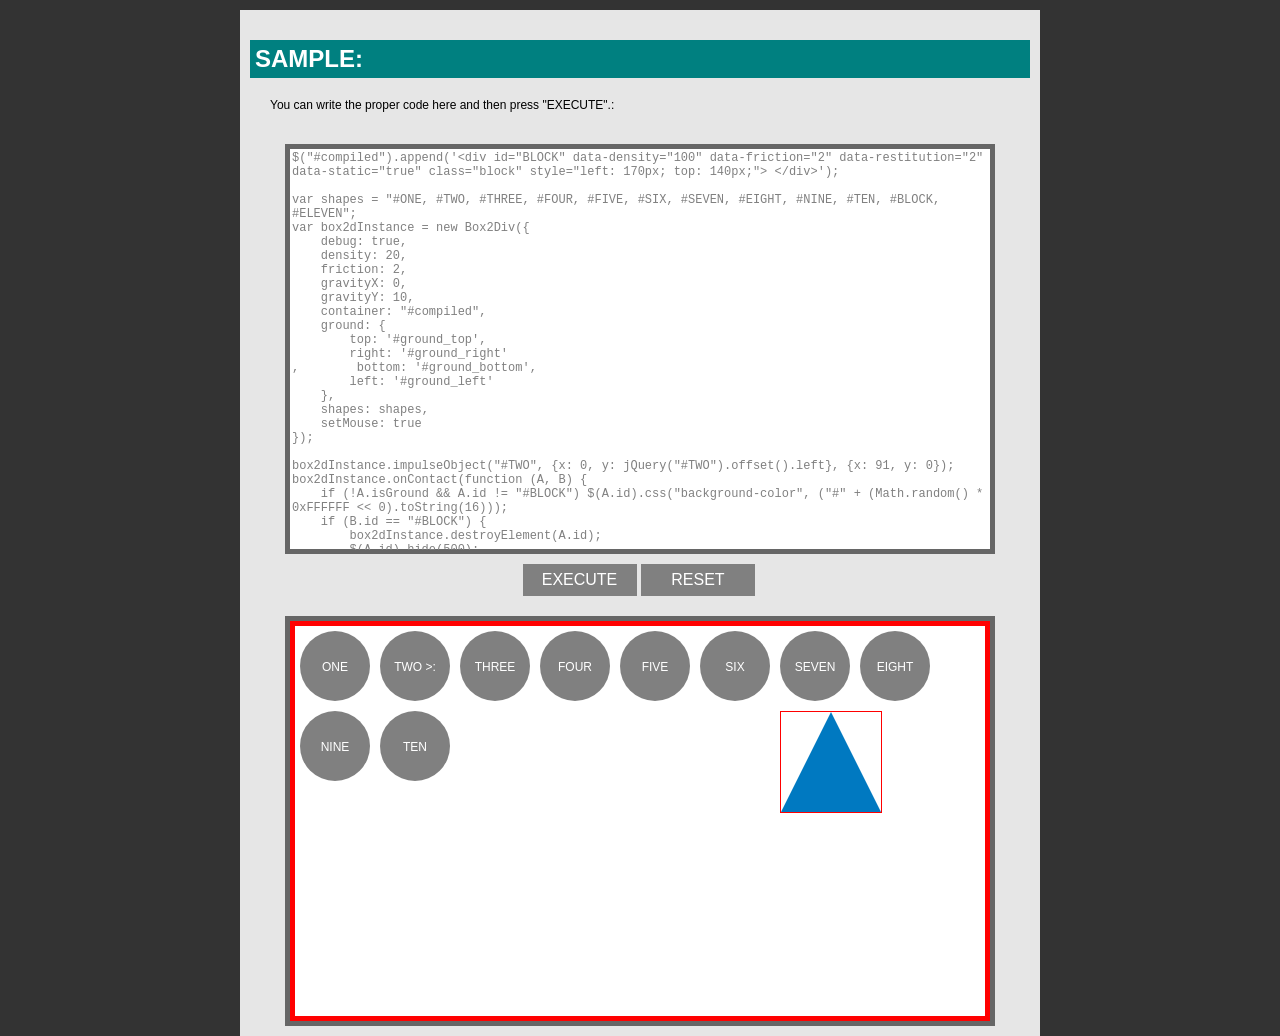
<file: index.html>
<!DOCTYPE HTML>
	<!--
 	* Created:	Feb 4, 2013
 	* Author:	gerardo_contreras
 	* Project:	Box2Div-gera
	-->

	<!--[if lt IE 7 ]><![endif]-->
	<!--[if IE 7 ]><![endif]-->
	<!--[if IE 8 ]><![endif]-->
	<!--[if IE 9 ]><![endif]-->
	<head>
		<meta charset="utf-8">
		<title>BOX2DIV-gera</title>
		<script type="text/javascript" src="js/Box2Div/jquery-1.9.0.min.js"></script>
		<script type="text/javascript" src="js/Box2Div/jquery.ui.touch.js"></script>
		<script type="text/javascript" src="js/Box2Div/Box2D.js"></script>	
		<script type="text/javascript" src="js/Box2Div/Box2Div.js"></script>	
		<script type="text/javascript" src="js/index.js"></script>
		<link rel="stylesheet" href="css/layout.css"/>
		<link rel="stylesheet" href="css/content.css"/>
	</head>
	<body>
		<div id="content">
			<section id="section01">
				<div class="copy">
					<h2>SAMPLE:</h2>
					<p>You can write the proper code here and then press "EXECUTE".:</p>
				</div>
				<div id="mainCode" class="sample">
					<textarea>
						
					</textarea>
				</div>
				<div style="width: 235px;">
					<div id="btn_exec" class="buton">EXECUTE</div>
					<div id="btn_reset" class="buton">RESET</div>
				</div>
				<div id="compiled" class="sample">
					<div id="ONE" data-shape="circle" class="shape" style="left: 10px; top: 10px;"><p>ONE</p></div>
					<div id="TWO" data-shape="circle" class="shape" style="left: 90px; top: 10px;"><p>TWO >:</p></div>
					<div id="THREE" data-shape="circle" class="shape" style="left: 170px; top: 10px;"><p>THREE</p></div>
					<div id="FOUR" data-shape="circle" class="shape" style="left: 250px; top: 10px;"><p>FOUR</p></div>
					<div id="FIVE" data-shape="circle" class="shape" style="left: 330px; top: 10px;"><p>FIVE</p></div>
					<div id="SIX" data-shape="circle" class="shape" style="left: 410px; top: 10px;"><p>SIX</p></div>
					<div id="SEVEN" data-shape="circle" class="shape" style="left: 490px; top: 10px;"><p>SEVEN</p></div>
					<div id="EIGHT" data-shape="circle" class="shape" style="left: 570px; top: 10px;"><p>EIGHT</p></div>
					<div id="NINE" data-shape="circle" class="shape" style="left: 10px; top: 90px;"><p>NINE</p></div>
					<div id="TEN" data-shape="circle" class="shape" style="left: 90px; top: 90px;"><p>TEN</p></div>
					<div id="ELEVEN" data-shape="triangle" data-left-size="-50" data-right-size="50" data-top-size="-50" style="left: 490px; top: 90px;"> </div>
					
					<div id="ground_top"> </div>
					<div id="ground_left"> </div>
					<div id="ground_bottom"> </div>
					<div id="ground_right"> </div>
				</div>
			</section>
			
		</div>
 	</body>
</html>
</file>
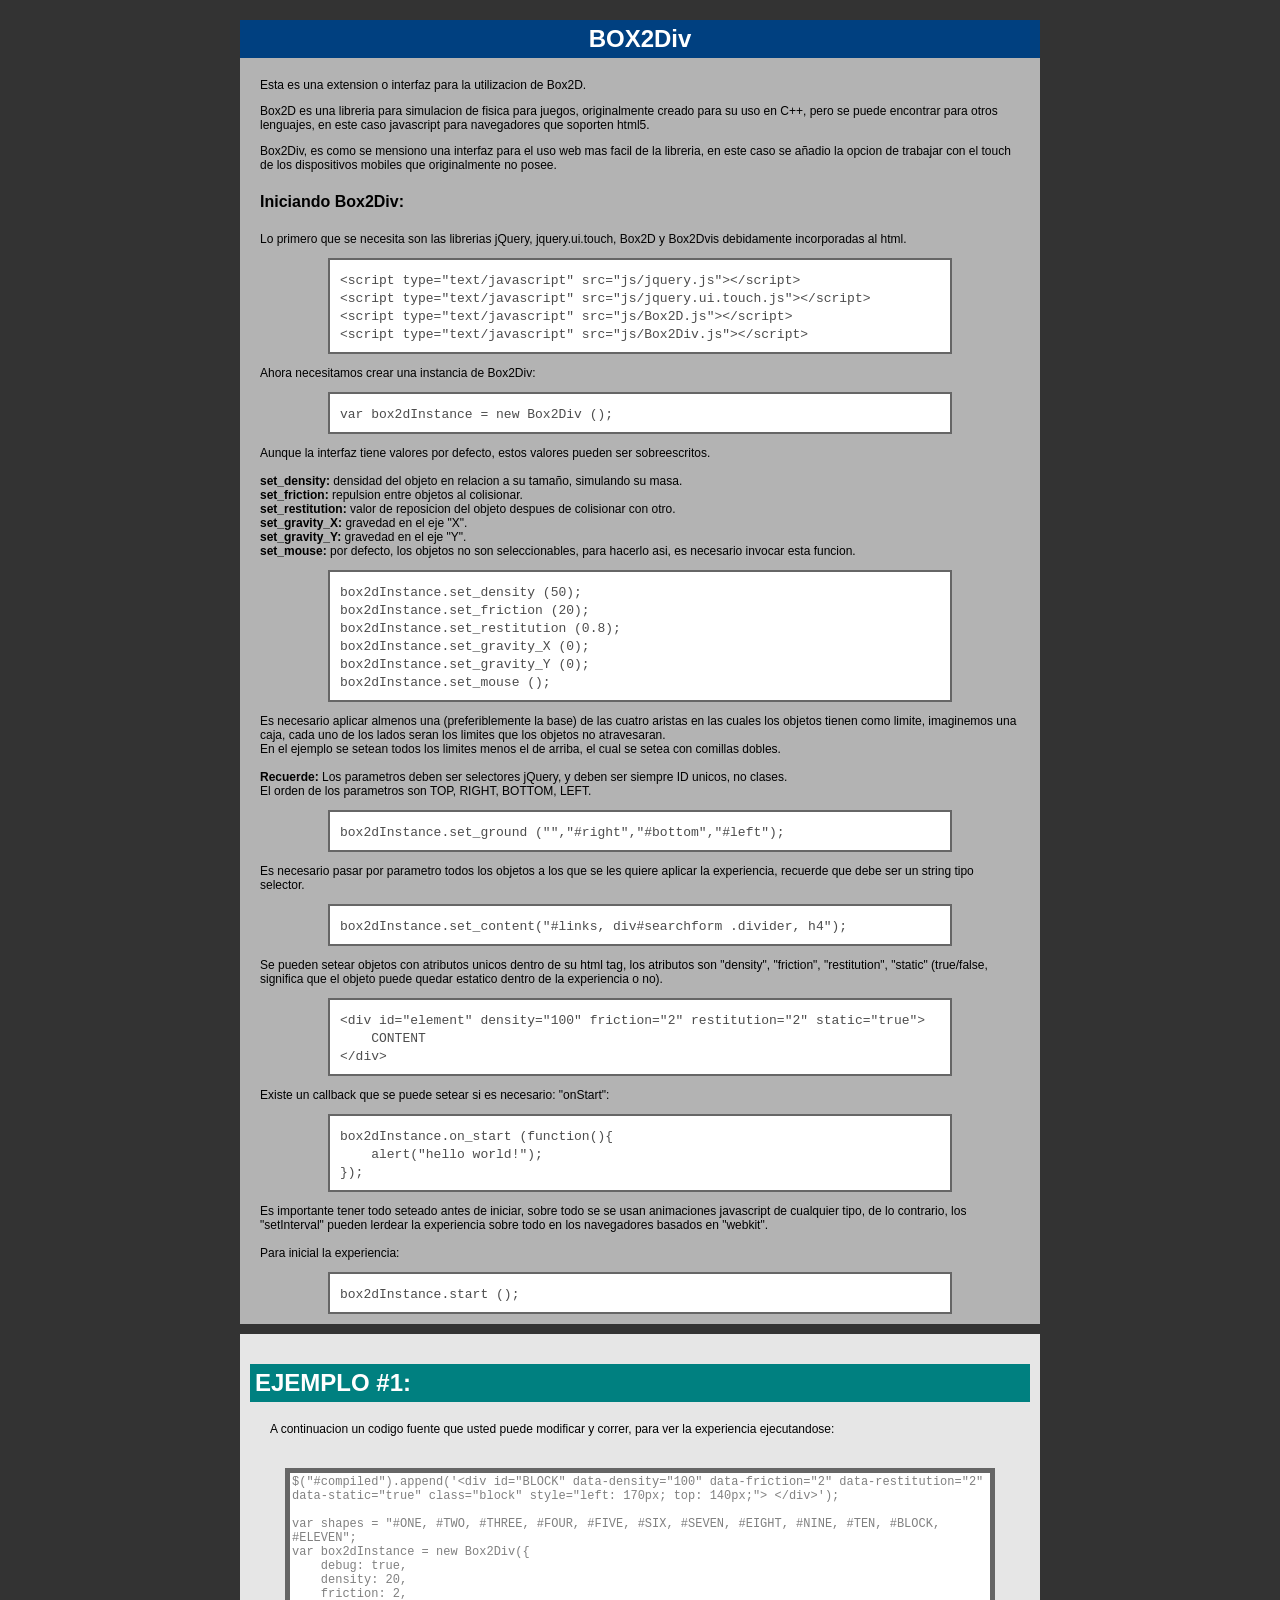
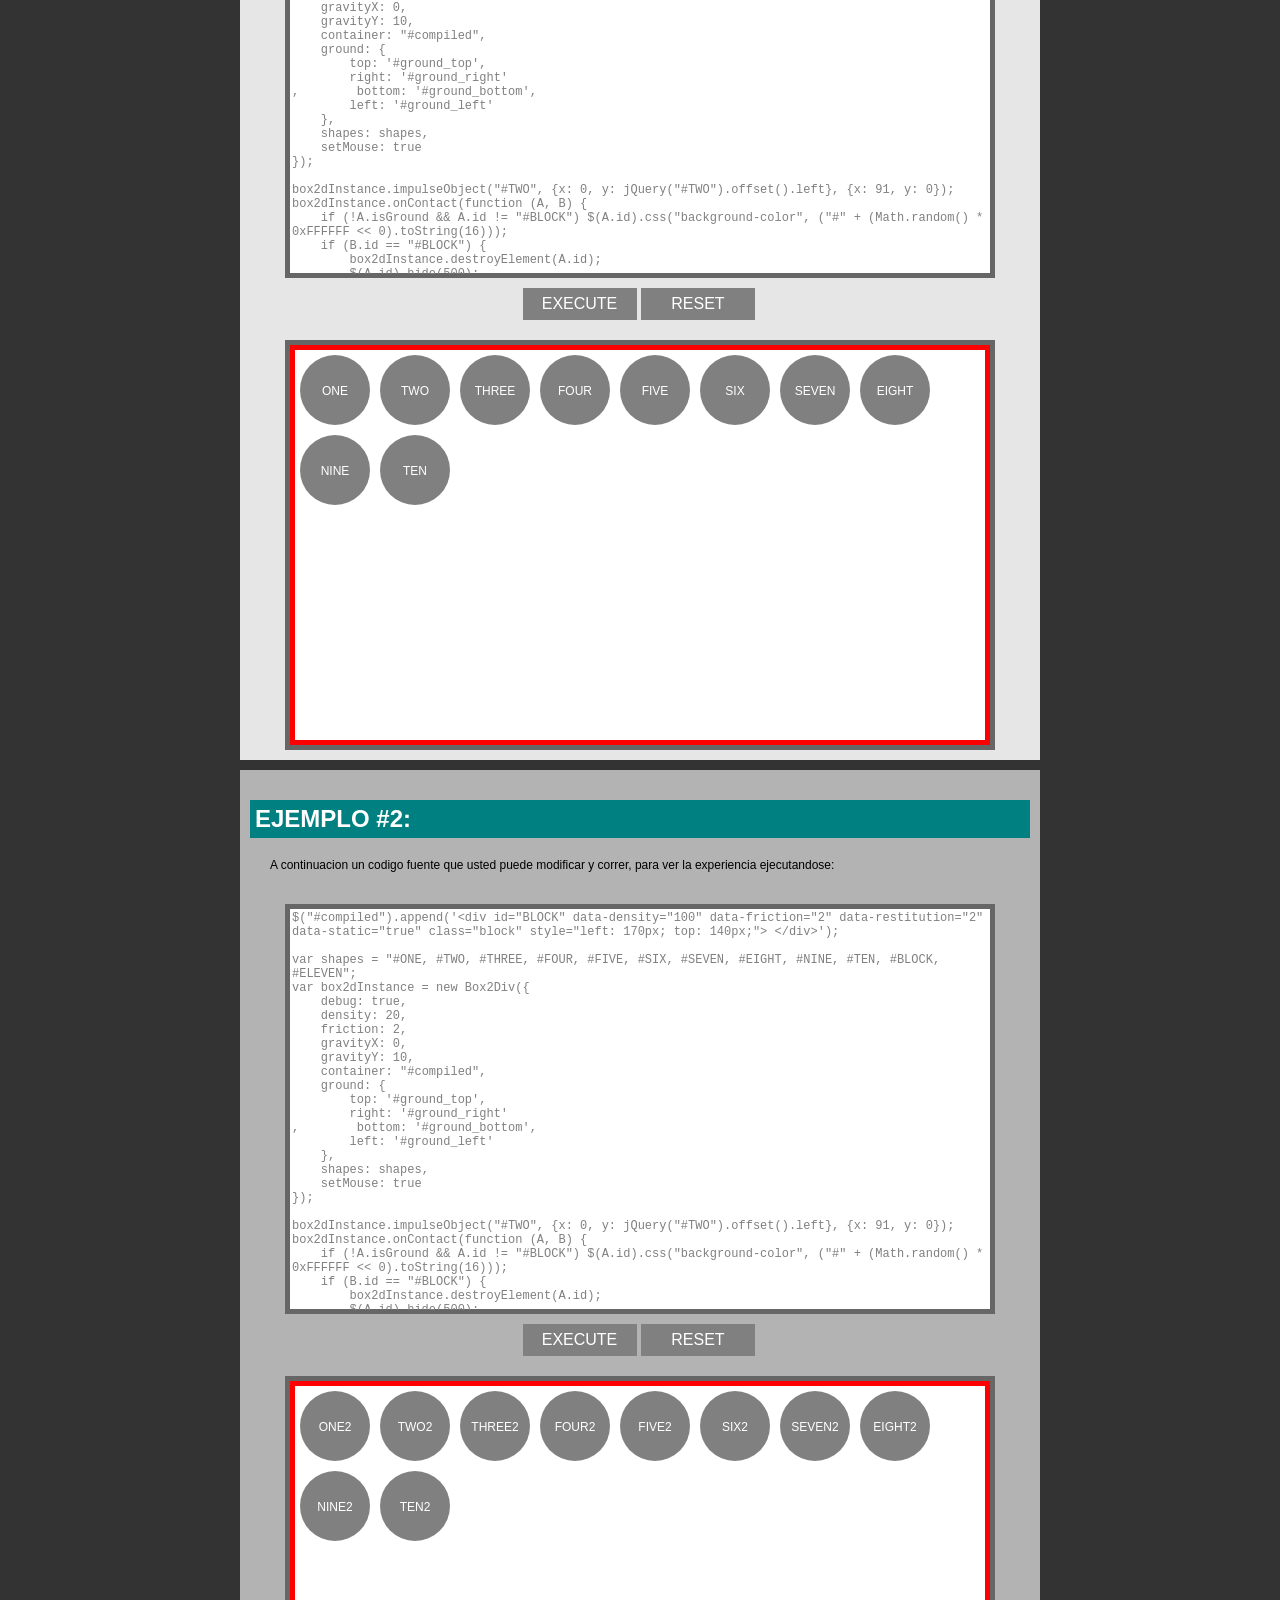
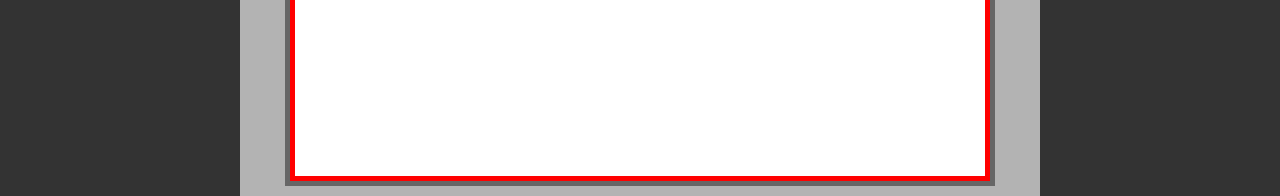
<file: index 2.html>
<!DOCTYPE HTML>
	<!--
 	* Created:	Feb 4, 2013
 	* Author:	gerardo_contreras
 	* Project:	Box2Div-gera
	-->

	<!--[if lt IE 7 ]><![endif]-->
	<!--[if IE 7 ]><![endif]-->
	<!--[if IE 8 ]><![endif]-->
	<!--[if IE 9 ]><![endif]-->
	<head>
		<meta charset="utf-8">
		<title>BOX2DIV-gera</title>
		<script type="text/javascript" src="js/Box2Div/jquery-1.9.0.min.js"></script>
		<script type="text/javascript" src="js/Box2Div/jquery.ui.touch.js"></script>
		<script type="text/javascript" src="js/Box2Div/Box2D.js"></script>	
		<script type="text/javascript" src="js/Box2Div/Box2Div.js"></script>	
		<script type="text/javascript" src="js/index.js"></script>
		<link rel="stylesheet" href="css/layout.css"/>
		<link rel="stylesheet" href="css/content.css"/>
	</head>
	<body>
		<div id="content">
			<section class="info">
				<h1>BOX2Div</h1>
				<p>Esta es una extension o interfaz para la utilizacion de Box2D.</p>
				<p>Box2D es una libreria para simulacion de fisica para juegos, originalmente creado para su uso en C++, pero se puede encontrar para otros lenguajes, en este caso
					javascript para navegadores que soporten html5. </p>
				<p>Box2Div, es como se mensiono una interfaz para el uso web mas facil de la libreria, en este caso se añadio la opcion de trabajar con el touch de los dispositivos
					mobiles que originalmente no posee.</p>
				<h4>Iniciando Box2Div:</h4>
				<p>Lo primero que se necesita son las librerias jQuery, jquery.ui.touch, Box2D y Box2Dvis debidamente incorporadas al html.</p>
				<div class="code">
					<code>
						&lt;script type="text/javascript" src="js/jquery.js"&gt;&lt;/script&gt;<br/>
						&lt;script type="text/javascript" src="js/jquery.ui.touch.js"&gt;&lt;/script&gt;<br/>
						&lt;script type="text/javascript" src="js/Box2D.js"&gt;&lt;/script&gt;<br/>
						&lt;script type="text/javascript" src="js/Box2Div.js"&gt;&lt;/script&gt;<br/>
					</code>
				</div>
				<!-- ________________________________________________________________________ -->
				<!-- ________________________________________________________________________ -->
				<p>Ahora necesitamos crear una instancia de Box2Div:</p>
				<div class="code">
					<code>
						var box2dInstance = new Box2Div ();
					</code>
				</div>
				<!-- ________________________________________________________________________ -->
				<p>Aunque la interfaz tiene valores por defecto, estos valores pueden ser sobreescritos.<br/><br/>
					<b>set_density:</b> densidad del objeto en relacion a su tamaño, simulando su masa.<br/>
					<b>set_friction:</b> repulsion entre objetos al colisionar.<br/>
					<b>set_restitution:</b> valor de reposicion del objeto despues de colisionar con otro.<br/>
					<b>set_gravity_X:</b> gravedad en el eje "X".<br/>
					<b>set_gravity_Y:</b> gravedad en el eje "Y".<br/>
					<b>set_mouse:</b> por defecto, los objetos no son seleccionables, para hacerlo asi, es necesario invocar esta funcion.<br/></p>
				<div class="code">
					<code>
						box2dInstance.set_density (50);<br/>
	   					box2dInstance.set_friction (20);<br/>
	    				box2dInstance.set_restitution (0.8);<br/>
	    				box2dInstance.set_gravity_X (0);<br/>
						box2dInstance.set_gravity_Y (0);<br/>
						box2dInstance.set_mouse ();
					</code>
				</div>
				<!-- ________________________________________________________________________ -->
				<p>Es necesario aplicar almenos una (preferiblemente la base) de las cuatro aristas en las cuales los objetos tienen como limite, imaginemos una caja, 
					cada uno de los lados seran los limites que los objetos no atravesaran.<br/>
					En el ejemplo se setean todos los limites menos el de arriba, el cual se setea con comillas dobles.<br/> <br/> 
					<b>Recuerde:</b> Los parametros deben ser selectores jQuery, y deben ser siempre ID unicos, no clases.<br/>
					El orden de los parametros son TOP, RIGHT, BOTTOM, LEFT.</p>
				<div class="code">
					<code>
						box2dInstance.set_ground ("","#right","#bottom","#left");
					</code>
				</div>
				<!-- ________________________________________________________________________ -->
				<p>Es necesario pasar por parametro todos los objetos a los que se les quiere aplicar la experiencia, recuerde que debe ser un string tipo selector.</p>
				<div class="code">
					<code>
						box2dInstance.set_content("#links, div#searchform .divider, h4");
					</code>
				</div>
				<!-- ________________________________________________________________________ -->
				<p>Se pueden setear objetos con atributos unicos dentro de su html tag, los atributos son
					"density", "friction", "restitution", "static" (true/false, significa que el objeto puede quedar estatico
					dentro de la experiencia o no).</p>
				<div class="code">
					<code>
						&lt;div id="element" density="100" friction="2" restitution="2" static="true"&gt;<br/>
						&nbsp;&nbsp;&nbsp;&nbsp;CONTENT<br/>
						&lt;/div&gt;
					</code>
				</div>
				<!-- ________________________________________________________________________ -->
				<p>Existe un callback que se puede setear si es necesario: "onStart":</p>
				<div class="code">
					<code>
						box2dInstance.on_start (function(){<br/>
						&nbsp;&nbsp;&nbsp;&nbsp;alert("hello world!");<br/>
						});<br/>

					</code>
				</div>
				<!-- ________________________________________________________________________ -->
				<p>Es importante tener todo seteado antes de iniciar, sobre todo se se usan animaciones javascript de cualquier tipo, 
					de lo contrario, los "setInterval" pueden lerdear la experiencia sobre todo en los navegadores basados en "webkit".<br/><br/>
					Para inicial la experiencia:</p>
				<div class="code">
					<code>
						box2dInstance.start ();
					</code>
				</div>
				<!-- ________________________________________________________________________ -->
			</section>
			<section id="section01">
				<div class="copy">
					<h2>EJEMPLO #1:</h2>
					<p>A continuacion un codigo fuente que usted puede modificar y correr, para ver la experiencia ejecutandose:</p>
				</div>
				<div id="mainCode" class="sample">
					<textarea>
						
					</textarea>
				</div>
				<div style="width: 235px;">
					<div id="btn_exec" class="buton">EXECUTE</div>
					<div id="btn_reset" class="buton">RESET</div>
				</div>
				<div id="compiled" class="sample">
					<div id="ONE" class="shape" style="left: 10px; top: 10px;"><p>ONE</p></div>
					<div id="TWO" class="shape" style="left: 90px; top: 10px;"><p>TWO</p></div>
					<div id="THREE" class="shape" style="left: 170px; top: 10px;"><p>THREE</p></div>
					<div id="FOUR" class="shape" style="left: 250px; top: 10px;"><p>FOUR</p></div>
					<div id="FIVE" class="shape" style="left: 330px; top: 10px;"><p>FIVE</p></div>
					<div id="SIX" class="shape" style="left: 410px; top: 10px;"><p>SIX</p></div>
					<div id="SEVEN" class="shape" style="left: 490px; top: 10px;"><p>SEVEN</p></div>
					<div id="EIGHT" class="shape" style="left: 570px; top: 10px;"><p>EIGHT</p></div>
					<div id="NINE" class="shape" style="left: 10px; top: 90px;"><p>NINE</p></div>
					<div id="TEN" class="shape" style="left: 90px; top: 90px;"><p>TEN</p></div>
					
					<div id="ground_top"> </div>
					<div id="ground_left"> </div>
					<div id="ground_bottom"> </div>
					<div id="ground_right"> </div>
				</div>
			</section>
			
			<section id="section02" class="info">
				<div class="copy">
					<h2>EJEMPLO #2:</h2>
					<p>A continuacion un codigo fuente que usted puede modificar y correr, para ver la experiencia ejecutandose:</p>
				</div>
				<div id="mainCode2" class="sample">
					<textarea>
						
					</textarea>
				</div>
				<div style="width: 235px;">
					<div id="btn_exec2" class="buton">EXECUTE</div>
					<div id="btn_reset2" class="buton">RESET</div>
				</div>
				<div id="compiled2" class="sample">
					<div id="ONE2" class="shape" style="left: 10px; top: 10px;"><p>ONE2</p></div>
					<div id="TWO2" class="shape" style="left: 90px; top: 10px;"><p>TWO2</p></div>
					<div id="THREE2" class="shape" style="left: 170px; top: 10px;"><p>THREE2</p></div>
					<div id="FOUR2" class="shape" style="left: 250px; top: 10px;"><p>FOUR2</p></div>
					<div id="FIVE2" class="shape" style="left: 330px; top: 10px;"><p>FIVE2</p></div>
					<div id="SIX2" class="shape" style="left: 410px; top: 10px;"><p>SIX2</p></div>
					<div id="SEVEN2" class="shape" style="left: 490px; top: 10px;"><p>SEVEN2</p></div>
					<div id="EIGHT2" class="shape" style="left: 570px; top: 10px;"><p>EIGHT2</p></div>
					<div id="NINE2" class="shape" style="left: 10px; top: 90px;"><p>NINE2</p></div>
					<div id="TEN2" class="shape" style="left: 90px; top: 90px;"><p>TEN2</p></div>
					
					<div id="ground_top2"> </div>
					<div id="ground_left2"> </div>
					<div id="ground_bottom2"> </div>
					<div id="ground_right2"> </div>
				</div>
			</section>
			
		</div>
 	</body>
</html>
</file>
<file: css/layout.css>
body{
	margin: 0 auto;
	background-color: #333333;
	position: relative;
	width: 900px;
	font-family: sans-serif;
}
div{
	margin: 0 auto;
	position: relative;
}
section{
	width: 100%;
	background-color: #e6e6e6;
	padding-bottom: 10px;
	margin-top: 10px;
}
code{
	width: auto;
	color: #4c4c4c;
}
textarea{
    border: medium none;
    color: gray;
    height: 397px;
    resize: none;
    text-align: left;
    width: 698px;
    background-color: transparent;
    font-family: "Courier New", Courier, monospace;
    font-size: 12px;
}
p{
	font-size: 12px;
}
p, h4{
	padding: 0 20px;
}
h1{
	text-align: center;
	background-color: #004080;
	color: white;
	padding: 5px;
}
h2{
	background-color: #008080;
	color: white;
	padding: 5px;
}
</file>
<file: css/content.css>
#content {
	margin: 0 auto;
	width: 800px;
	height: auto;
}
#ground_bottom, #ground_bottom2{
	background-color: red;
    height: 5px;
    position: absolute;
    top: 395px;
    width: 100%;
}
#ground_left, #ground_left2{
	background-color: red;
    height: 100%;
    left: 0px;
    position: absolute;
    top: 0px;
    width: 5px;
}
#ground_right, #ground_right2{
	background-color: red;
    height: 100%;
    left: 695px;
    position: absolute;
    top: 0px;
    width: 5px;
}
#ground_top, #ground_top2{
	background-color: red;
    height: 5px;
    position: absolute;
    top: 0px;
    width: 100%;
}
#ELEVEN{
    background: url("../img/triangle.png") no-repeat transparent;
    position: absolute;
    width: 100px;
    height: 100px;
    border: 1px solid red;
}
.buton, .visited{
	background-color: gray;
    color: white;
    cursor: pointer;
    display: inline-block;
    margin: 10px auto;
    padding: 7px;
    position: relative;
    text-align: center;
    width: 100px;
}
.buton:hover{
	background-color: #999999;
}
.visited{
	cursor: default;
	background-color: #cccccc;
}
.copy {
	padding: 10px;
	text-align: left;
}
.sample {
	width: 700px;
	height: 400px;
	border: 5px solid #666666;
	background-color: white;
	margin-top: 10px;
	position: relative;
}
.code{
	background-color: white;
	border: 2px solid #666666;
	display: block;
    padding: 10px;
    width: 600px;
}
.shape{
	background-color: gray;
    border-radius: 38px 38px 38px 38px;
    color: white;
    display: block;
    height: 70px;
    position: absolute;
    width: 70px;
}
.square{
    background-color: gray;
    color: white;
    display: block;
    height: 70px;
    position: absolute;
    width: 70px;
}

.shape p{
	padding: 17px 0 0;
    text-align: center;
}
.block{
	width: 100px;
	height: 100px;
	background-color: #008040;
	position: absolute;
}
section.info{
	background-color:#b3b3b3;
}
</file>
